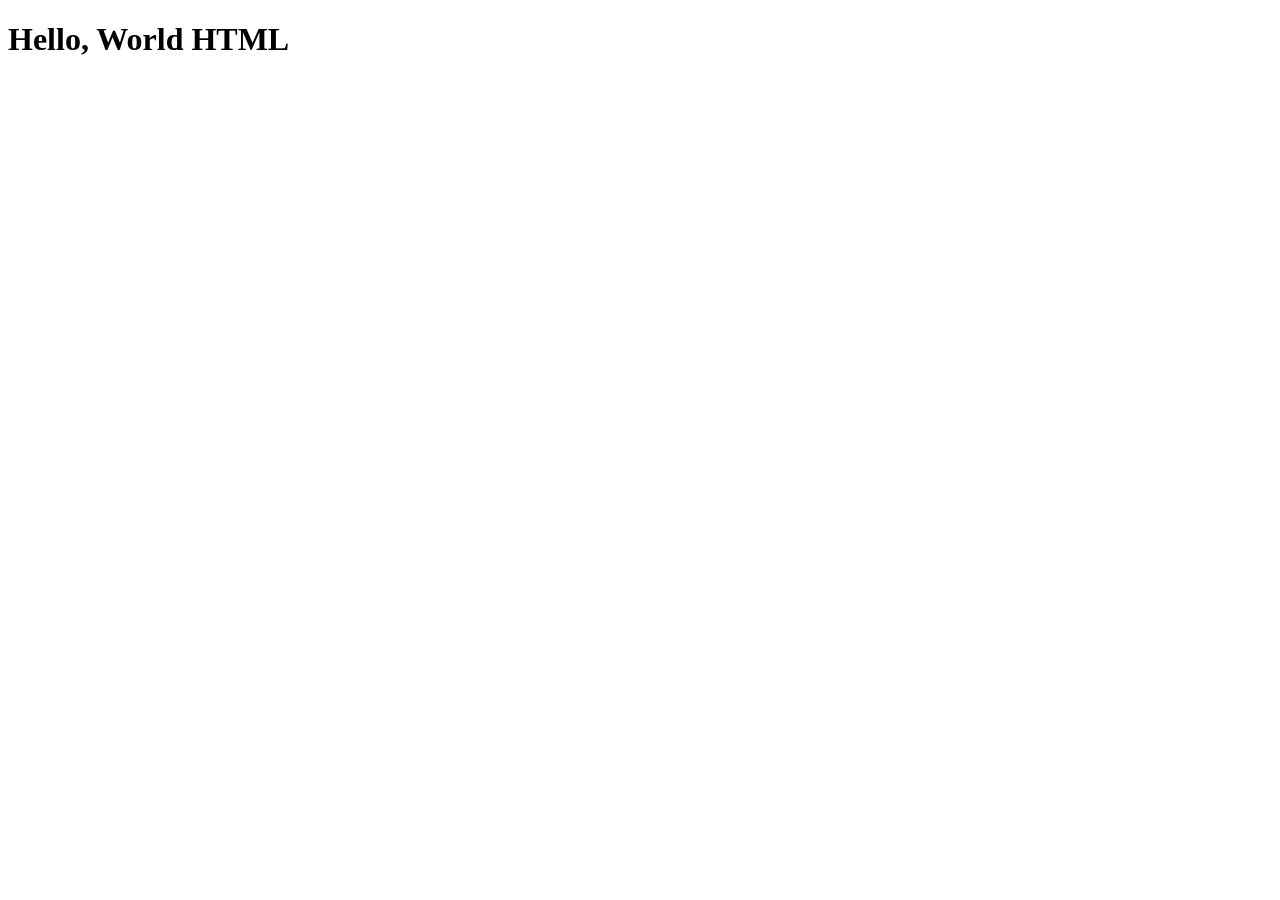
<file: ana/frontend/pages/index.html>
<!DOCTYPE html>
<html lang="en">
<head>
    <meta charset="UTF-8">
    <meta name="viewport" content="width=device-width, initial-scale=1.0">
    <title>Document</title>
</head>
<body>
    <h1 class="title">Hello, World HTML</h1>
</body>
</html>
</file>
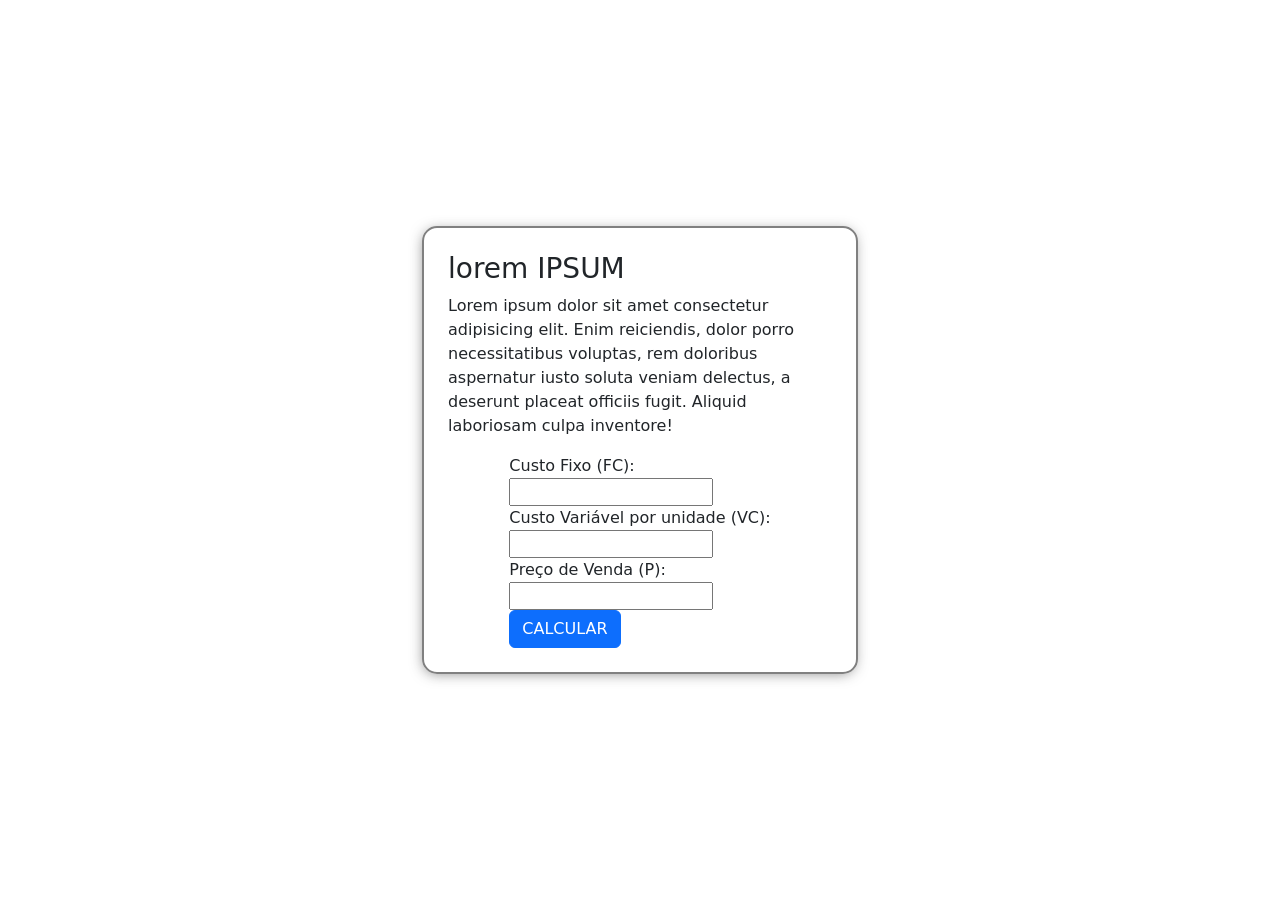
<file: so-para-testes/so-para-testes/calculadora-ponto-de-equilibrio.html>
<!DOCTYPE html>
<html lang="en">

<head>
    <meta charset="UTF-8">
    <meta name="viewport" content="width=device-width, initial-scale=1.0">
    <title>title</title>
    <link href="https://cdn.jsdelivr.net/npm/bootstrap@5.3.3/dist/css/bootstrap.min.css" rel="stylesheet">
    <link rel="stylesheet" href="https://cdn.jsdelivr.net/npm/bootstrap-icons@1.11.3/font/bootstrap-icons.min.css">
    <link rel="stylesheet" href="css/calculadora-ponto-de-equilibrio.css">
</head>

<body>
    <section class="container-fluid calculadora-de-metas">
        <div class="title-p1">
            <h3 class="title">lorem IPSUM</h3>
            <p class="description">Lorem ipsum dolor sit amet consectetur adipisicing elit. Enim reiciendis, dolor porro
                necessitatibus voluptas, rem doloribus aspernatur iusto soluta veniam delectus, a deserunt placeat
                officiis fugit. Aliquid laboriosam culpa inventore!</p>
        </div>
        <form action="">
            <div class="custo-fixo">
                <label>Custo Fixo (FC):</label><br>
                <input id="custoFixo" type="number">
            </div>
            <div class="custo-variavel-por-unidade">
                <label>Custo Variável por unidade (VC):</label><br>
                <input id="CustoVariavelPorUnidade" type="number">
            </div>
            <div class="preco-venda">
                <label>Preço de Venda (P):</label><br>
                <input id="PrecoVenda" type="number">
            </div>
            <div class="button-calcular">
                <button class="btn btn-primary">CALCULAR</button>
            </div>
        </form>
    </section>

    <script src="https://cdn.jsdelivr.net/npm/bootstrap@5.3.3/dist/js/bootstrap.bundle.min.js"></script>
</body>

</html>
</file>
<file: so-para-testes/so-para-testes/css/calculadora-ponto-de-equilibrio.css>
* {
  margin: 0;
  padding: 0;
  box-sizing: content-box;
}

body {
  display: flex;
  justify-content: center;
  align-items: center;
  flex-direction: column;
  min-height: 100vh;
}
.calculadora-de-metas {
  width: 30%;
  height: 60%;
  display: flex;
  margin: 0 auto;
  justify-content: center;
  align-items: center;
  flex-direction: column;
  border: 2px solid grey;
  border-radius: 15px;
  padding: 1.5rem;
  -webkit-box-shadow: -1px 2px 14px -3px rgba(107, 107, 107, 0.85);
  box-shadow: -1px 2px 14px -3px rgba(107, 107, 107, 0.85);
}
</file>
